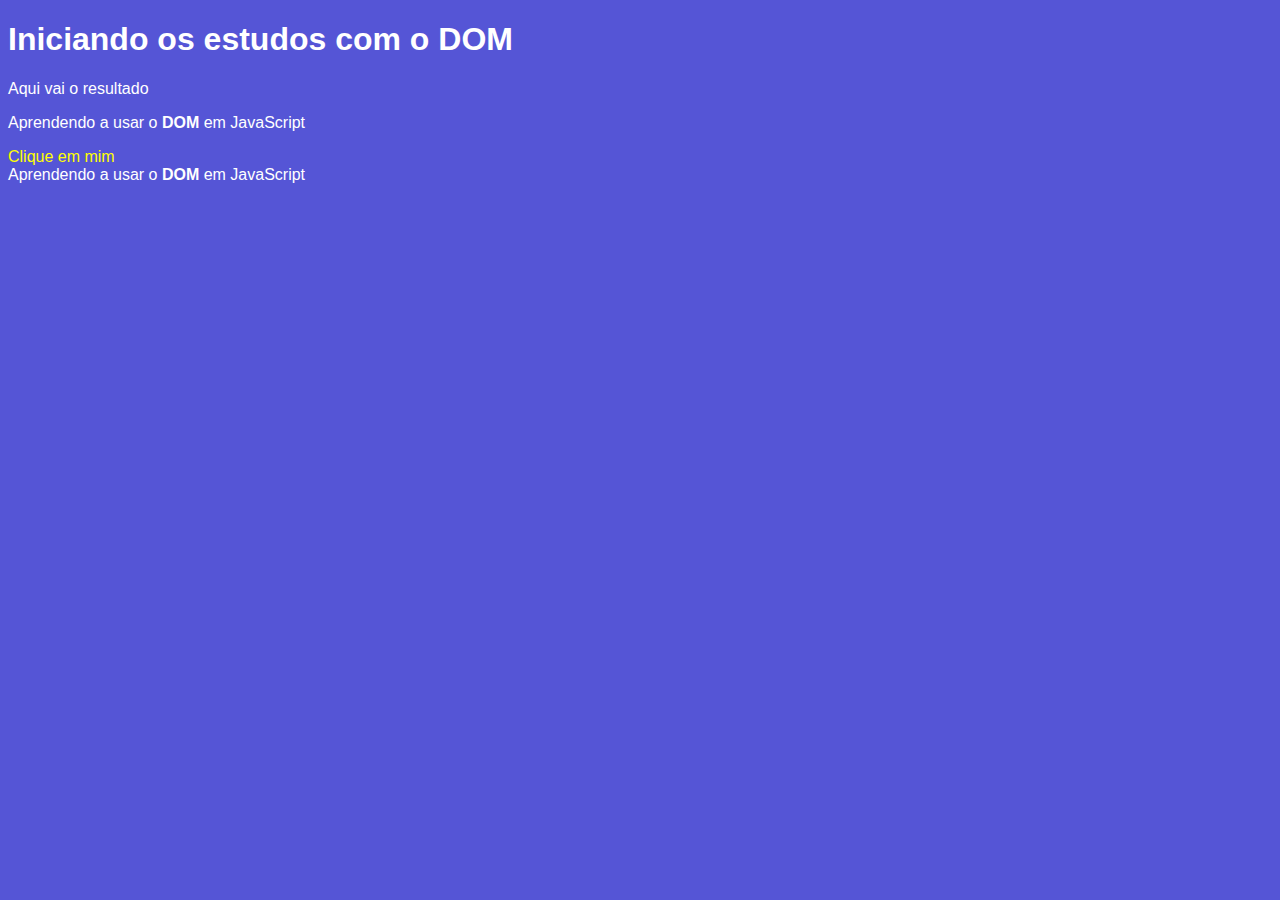
<file: Dom - Curso em Vídeo/1 - Introdução/index.html>
<!DOCTYPE html>
<html lang="en">
<head>
    <meta charset="UTF-8">
    <meta http-equiv="X-UA-Compatible" content="IE=edge">
    <meta name="viewport" content="width=device-width, initial-scale=1.0">
    <title>Primeiros Passos Com o Dom</title>
    <style>
        body {
            background: rgb(85, 85, 214);
            color: white;
            font: 16px Arial;
        }
    </style>
</head>
<body>
    <h1>Iniciando os estudos com o DOM</h1>
    <p>Aqui vai o resultado</p>
    <p>Aprendendo a usar o <strong>DOM</strong> em JavaScript</p>
    <div id="msg">Clique em mim</div>

    <script>
        var d = document.getElementById('msg')
        var corpo = document.body
        var p1 = window.document.getElementsByTagName('p')[1]

        d.style.color = "yellow"
        document.write(p1.innerHTML)
    </script>
</body>
</html>
</file>
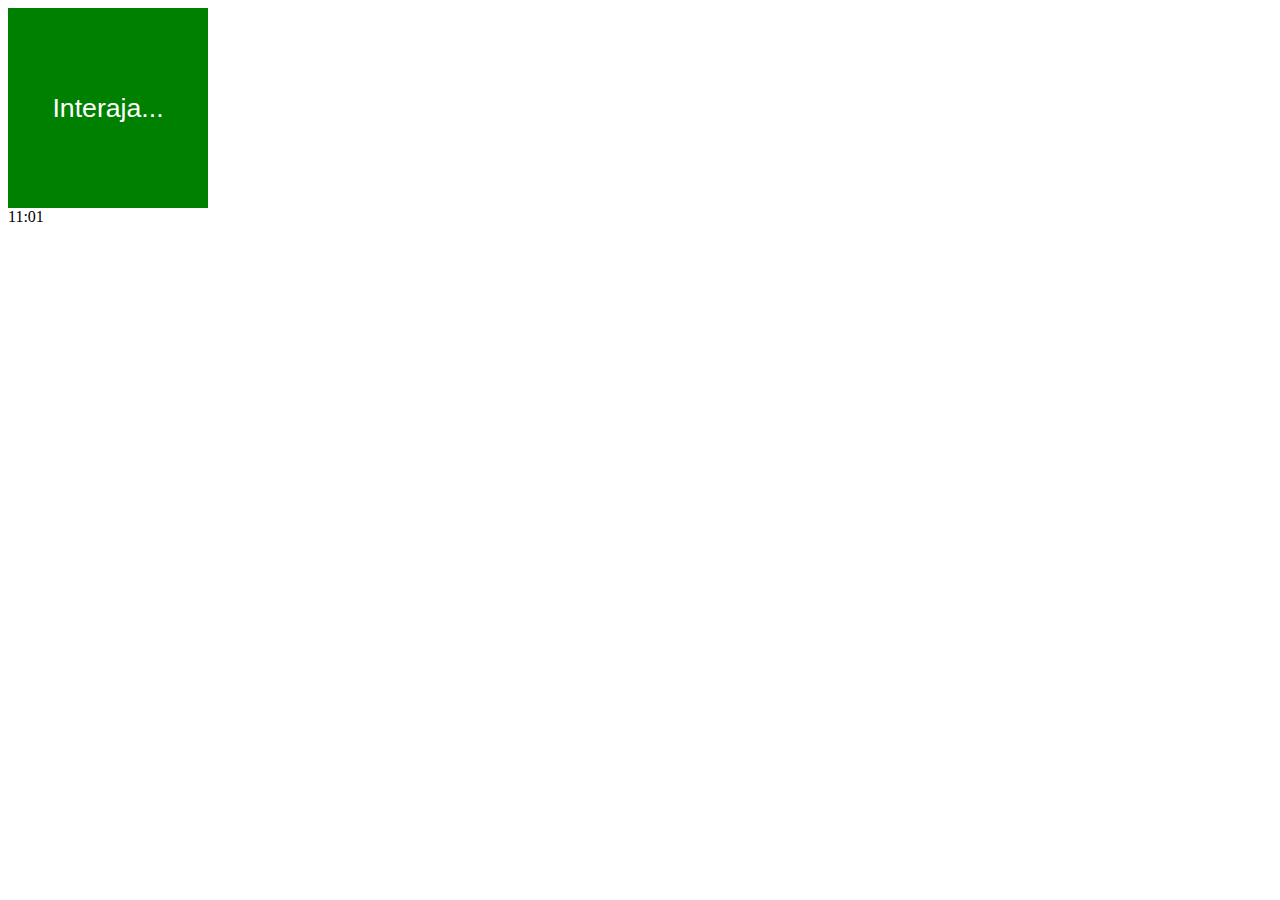
<file: Dom - Curso em Vídeo/2 - Eventos/index.html>
<!DOCTYPE html>
<html lang="en">
<head>
    <meta charset="UTF-8">
    <meta http-equiv="X-UA-Compatible" content="IE=edge">
    <meta name="viewport" content="width=device-width, initial-scale=1.0">
    <title>Eventos</title>
    <style>
        div#area {
            font: normal 20pt Arial;
            background: green;
            color: white;
            width: 200px;
            height: 200px;
            line-height: 200px;
            text-align: center;
        }
    </style>
</head>
<body>
    <div id="area">
        Interaja...
    </div>
</body>
</html>

11:01
</file>
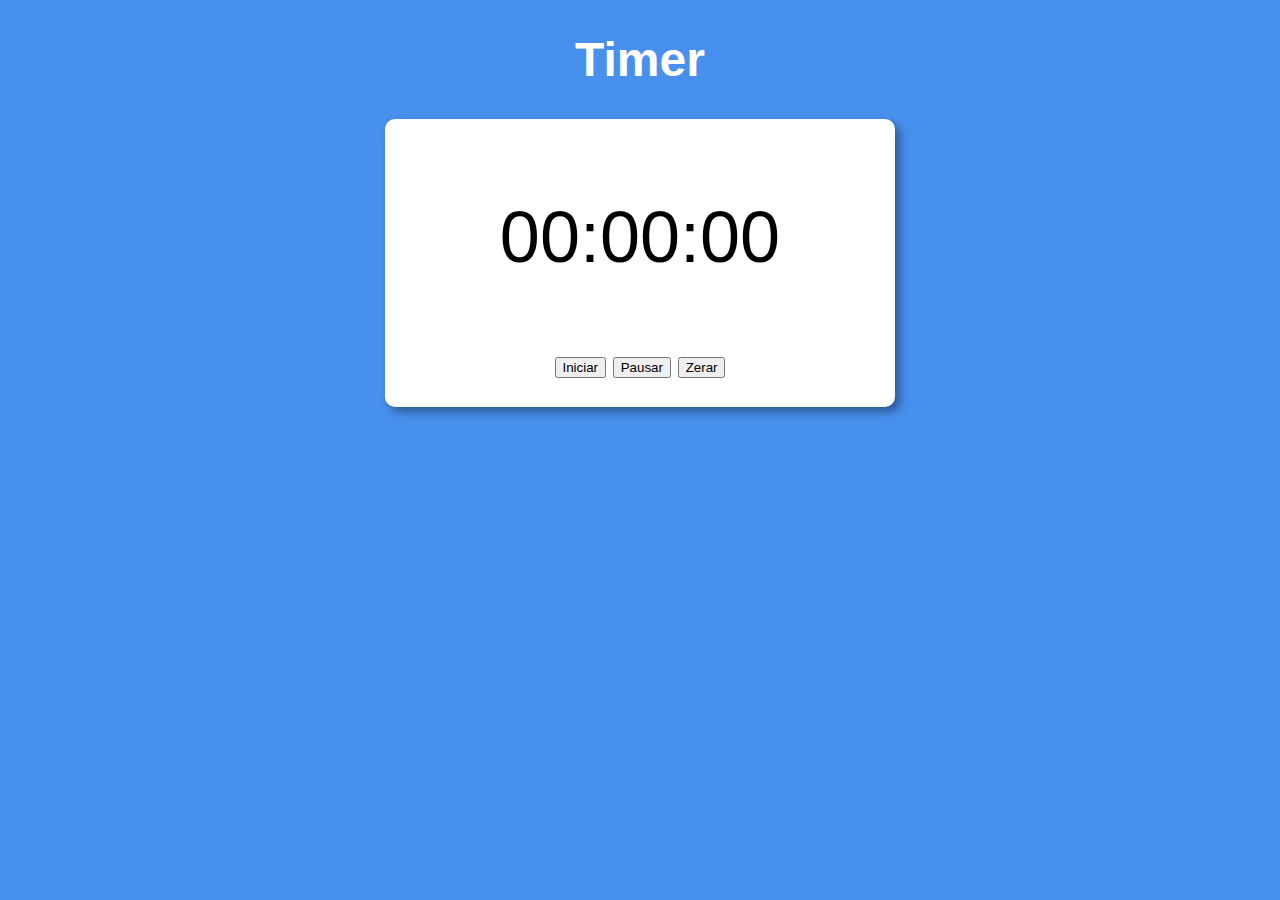
<file: Curso Luiz Otávio/Javascript e Lógica de Programação/exercicio 1/index.html>
<!DOCTYPE html>
<html lang="pt-br">
<head>
    <meta charset="UTF-8">
    <meta http-equiv="X-UA-Compatible" content="IE=edge">
    <meta name="viewport" content="width=device-width, initial-scale=1.0">
    <link rel="stylesheet" href="style.css">
    <title>Meu Timer</title>
</head>
<body>
    <header>
        <h1>Timer</h1>
    </header>
    <section>
        <p class="relogio">00:00:00</p>
        <p>
            <button class="iniciar">Iniciar</button>
            <button class="pausar">Pausar</button>
            <button class="zerar">Zerar</button>
        </p>

    </section>

    <script src="main.js"></script>
</body>
</html>
</file>
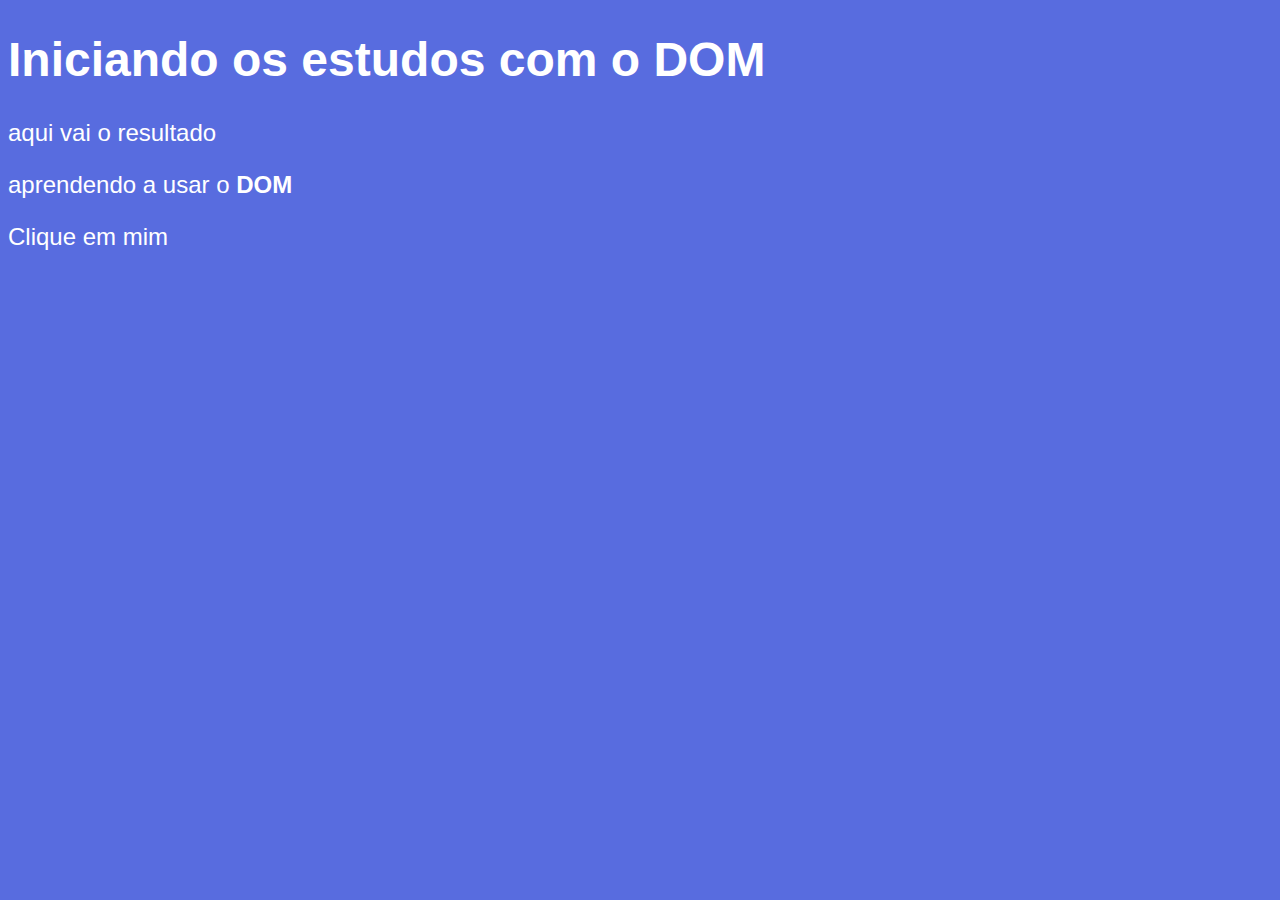
<file: curso-de-js-guanabara/aula09/ex005/index.html>
<!DOCTYPE html>
<html lang="en">
<head>
    <meta charset="UTF-8">
    <meta http-equiv="X-UA-Compatible" content="IE=edge">
    <meta name="viewport" content="width=device-width, initial-scale=1.0">
    <style>
        body {
            background: rgb(88, 108, 223);
            color: white;
            font: normal 18pt Arial;
        }
    </style>
    <title>Usando o DOM</title>
</head>
<body>
    <h1>Iniciando os estudos com o DOM</h1>
    <p>aqui vai o resultado</p>
    <p>aprendendo a usar o <strong>DOM</strong></p>
    <div id="msg">Clique em mim</div>

    <script>
        var corpo = window.document.body
        var p1 = window.document.getElementsByTagName('p')[1];
        var msg = window.document.getElementById('msg');
        var d = window.document.querySelector('div#msg')
        
    </script>
</body>
</html>
</file>
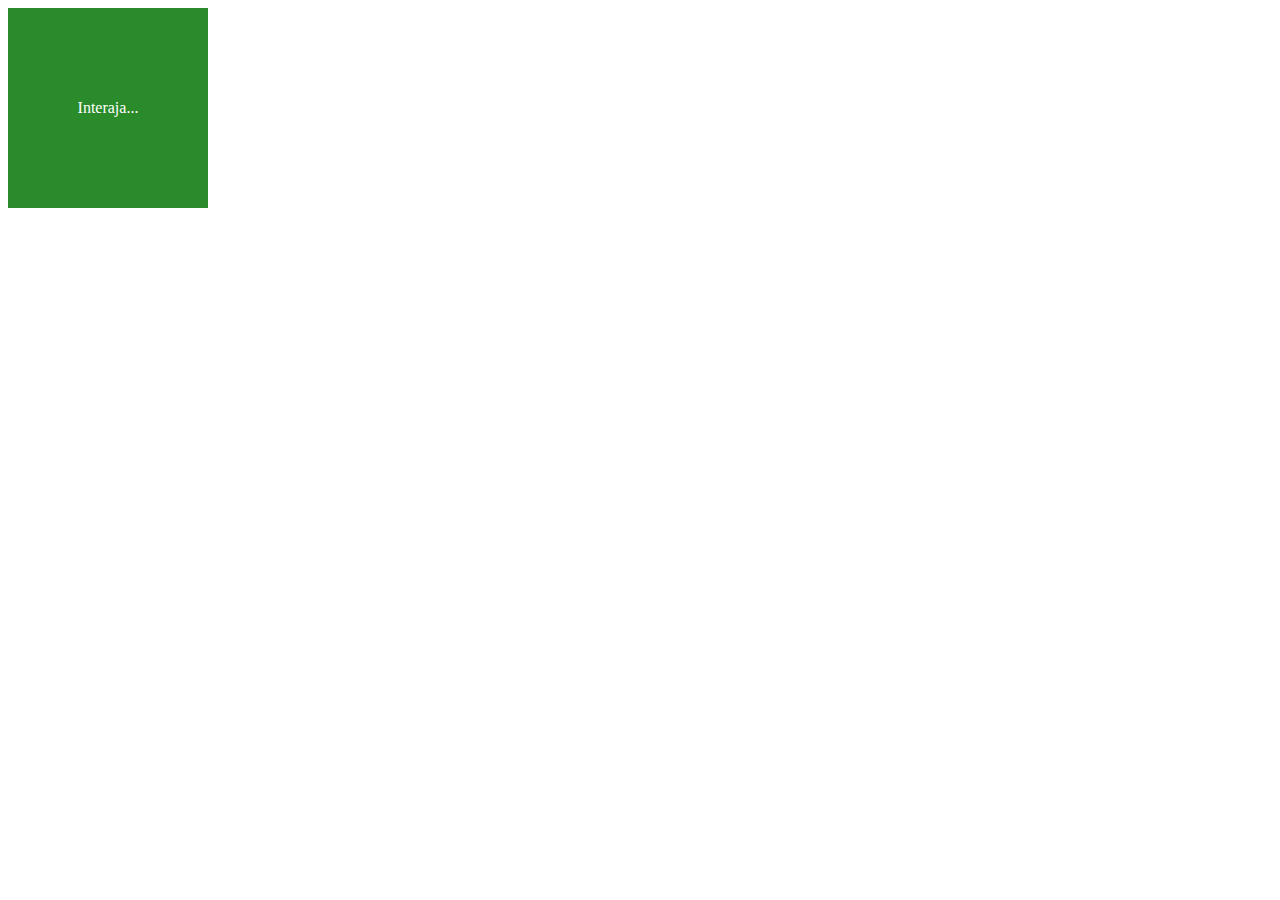
<file: curso-de-js-guanabara/aula10/ex006/index.html>
<!DOCTYPE html>
<html lang="pt-br">
<head>
    <meta charset="UTF-8">
    <meta http-equiv="X-UA-Compatible" content="IE=edge">
    <meta name="viewport" content="width=device-width, initial-scale=1.0">
    <style>
        div#area {
            background: rgb(42, 139, 42);
            color: white;
            text-align: center;
            line-height: 200px;
            width: 200px;
            height: 200px;
        }
    </style>
    <title>Interações com domain</title>
</head>
<body>
    <div id="area">
        Interaja...
    </div>

    <script>
        var a = window.document.getElementById('area');
        a.addEventListener('click', clicar);
        a.addEventListener('mouseenter', entrar);
        a.addEventListener('mouseout', sair);

        function clicar() {
            a.innerText == 'Interaja...' ? a.innerText = 'Clicou' : a.innerText = 'Interaja...';
        }

        function entrar() {
            a.innerText = 'Entrou';
            a.style.background = 'blue';
        }

        function sair() {
            a.innerText = 'Saiu';
            a.style.background = 'green';
        }
    </script>
</body>
</html>
</file>
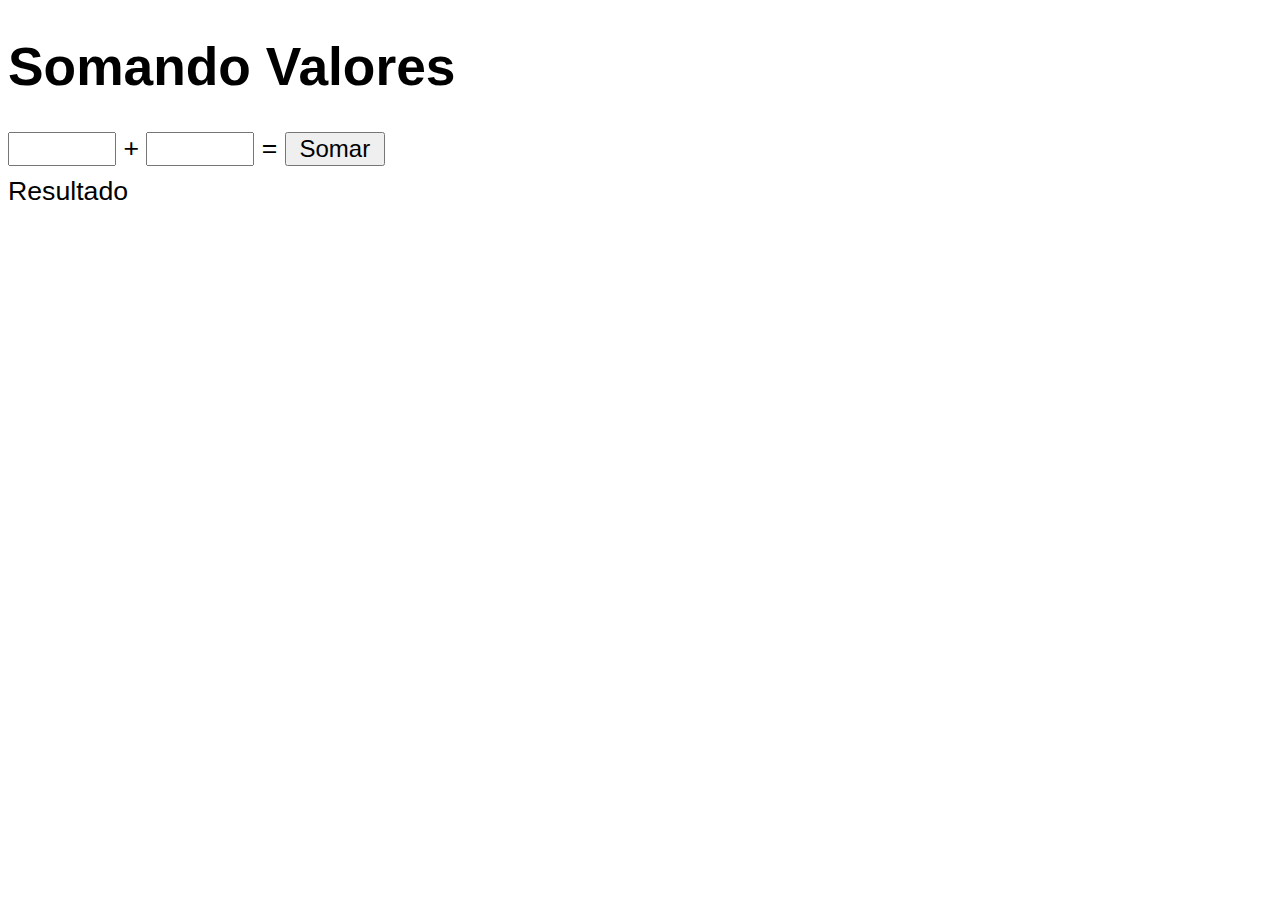
<file: curso-de-js-guanabara/aula10/ex007/index.html>
<!DOCTYPE html>
<html lang="pt-br">
<head>
    <meta charset="UTF-8">
    <meta http-equiv="X-UA-Compatible" content="IE=edge">
    <meta name="viewport" content="width=device-width, initial-scale=1.0">
    <style>
        body {
            font: normal 20pt Arial;
        }
        input {
            font: normal 18pt Arial;
            width: 100px;
        }
        div#res {
            margin-top: 10px;;
        }
    </style>
    <title>Somando Valores</title>
</head>
<body>
    <h1>Somando Valores</h1>
    <input type="number" name="txtn1" id="txtn1"> +
    <input type="number" name="txtn2" id="txtn2"> =
    <input type="button" value="Somar" onclick="somar()">
    <div id="res">Resultado</div>

    <script>
        function somar() {
            var tn1 = window.document.getElementById('txtn1');
            var tn2 = window.document.querySelector('input#txtn2');
            var res = window.document.getElementById('res');
            var n1 = Number(tn1.value)
            var n2 = Number(tn2.value)
            var s = n1 + n2
            res.innerHTML = `A soma entre ${n1} e ${n2} é igual a <strong>${s}</strong>`
        }
    </script>
</body>
</html>
</file>
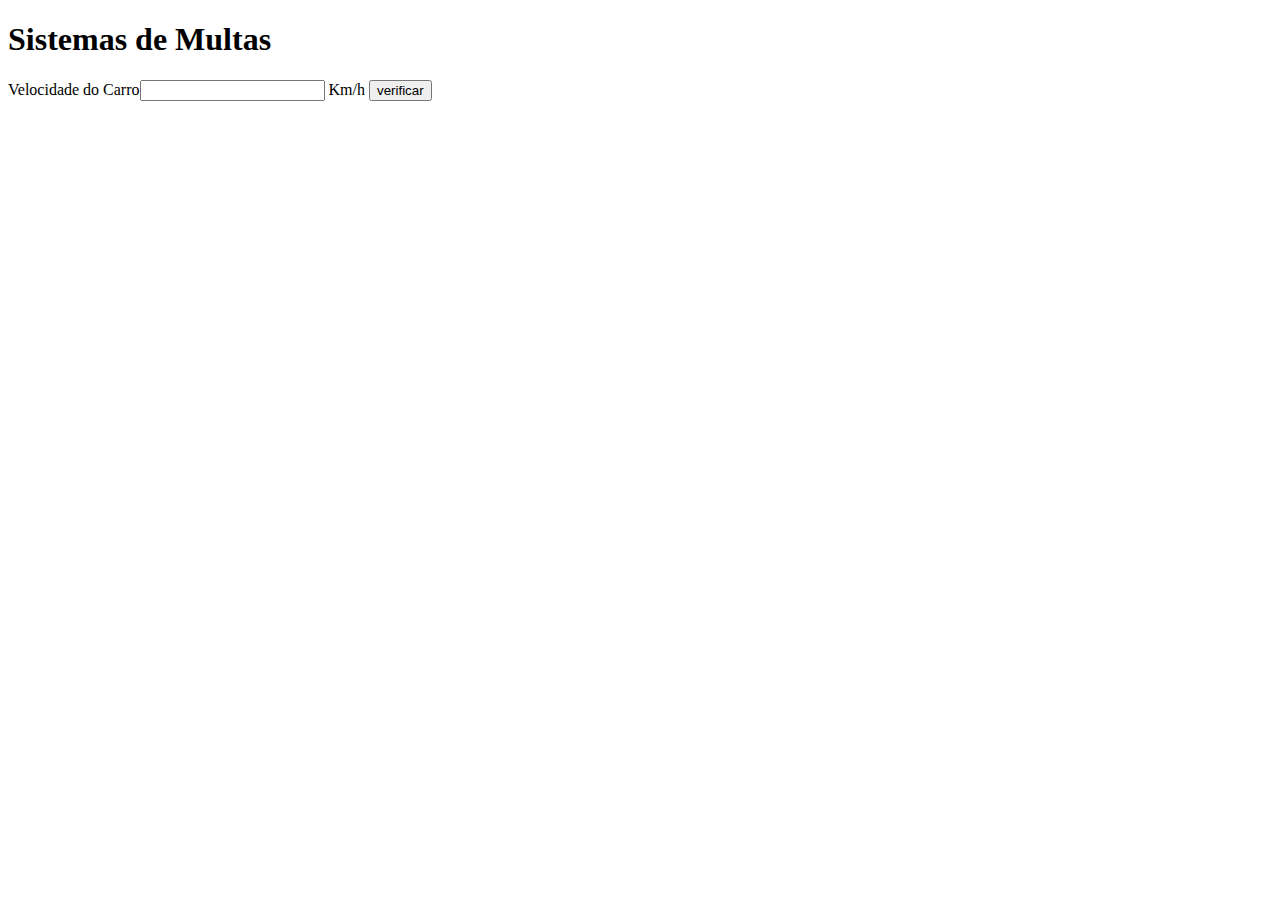
<file: curso-de-js-guanabara/aula11/ex010/index.html>
<!DOCTYPE html>
<html lang="pt-br">
<head>
    <meta charset="UTF-8">
    <meta http-equiv="X-UA-Compatible" content="IE=edge">
    <meta name="viewport" content="width=device-width, initial-scale=1.0">
    <title>DETRAN</title>
</head>
<body>
    <h1>Sistemas de Multas</h1>
    Velocidade do Carro<input type="number" name="txtvel" id="txtvel"> Km/h
    <input type="button" value="verificar" onclick="calcular()">
    <div id="res"></div>

    <script>
        
        function calcular() {
            var txtv = window.document.querySelector('input#txtvel');
            var res = window.document.querySelector('div#res');
            var vel = Number(txtv.value);

            res.innerHTML = `Sua velocidade é de ${vel} Km/h`;

            if(vel >= 60) {
                res.innerHTML += `<p>Você foi multado!</p>`
            } else {
                res.innerHTML += `<p>Siga com segurança!</p>`
            }
        }
    </script>
</body>
</html>
</file>
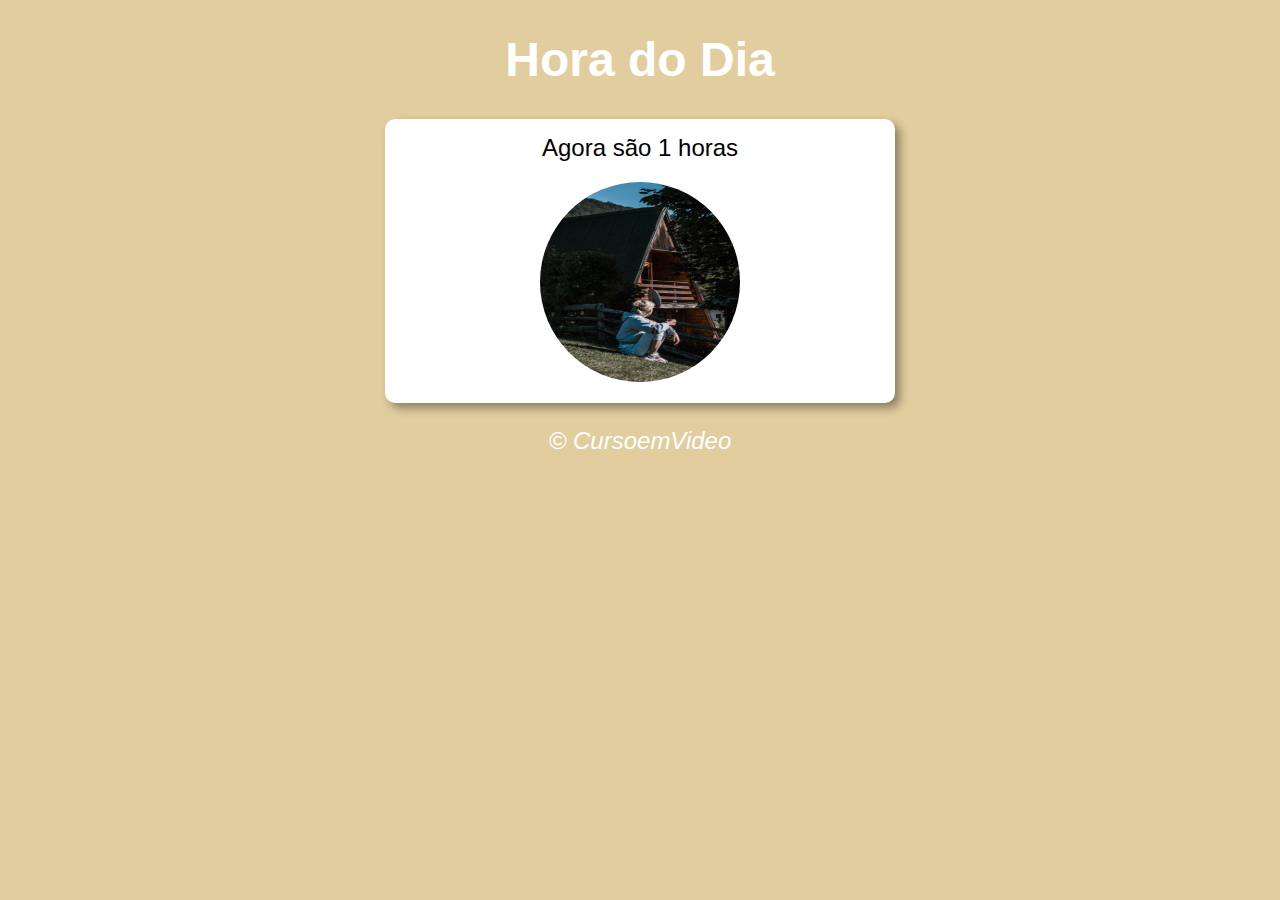
<file: curso-de-js-guanabara/aula12 - Exercícios/ex014/index.html>
<!DOCTYPE html>
<html lang="pt-br">
<head>
    <meta charset="UTF-8">
    <meta http-equiv="X-UA-Compatible" content="IE=edge">
    <meta name="viewport" content="width=device-width, initial-scale=1.0">
    <link rel="stylesheet" href="style.css">
    <title>Modelo de Exercício</title>
</head>
<body onload="carregar()">
    <header>
        <h1>Hora do Dia</h1>
    </header>
    <section>
        <div id="msg">
            Mensagem aqui
        </div>
        <div id="foto">
            <img id="imagem" src="src/image/manha.jpg" alt="Foto do Dia">
        </div>
    </section>
    <footer>
        <p>&copy; CursoemVideo</p>
    </footer>

    <script src="main.js"></script>
</body>
</html>
</file>
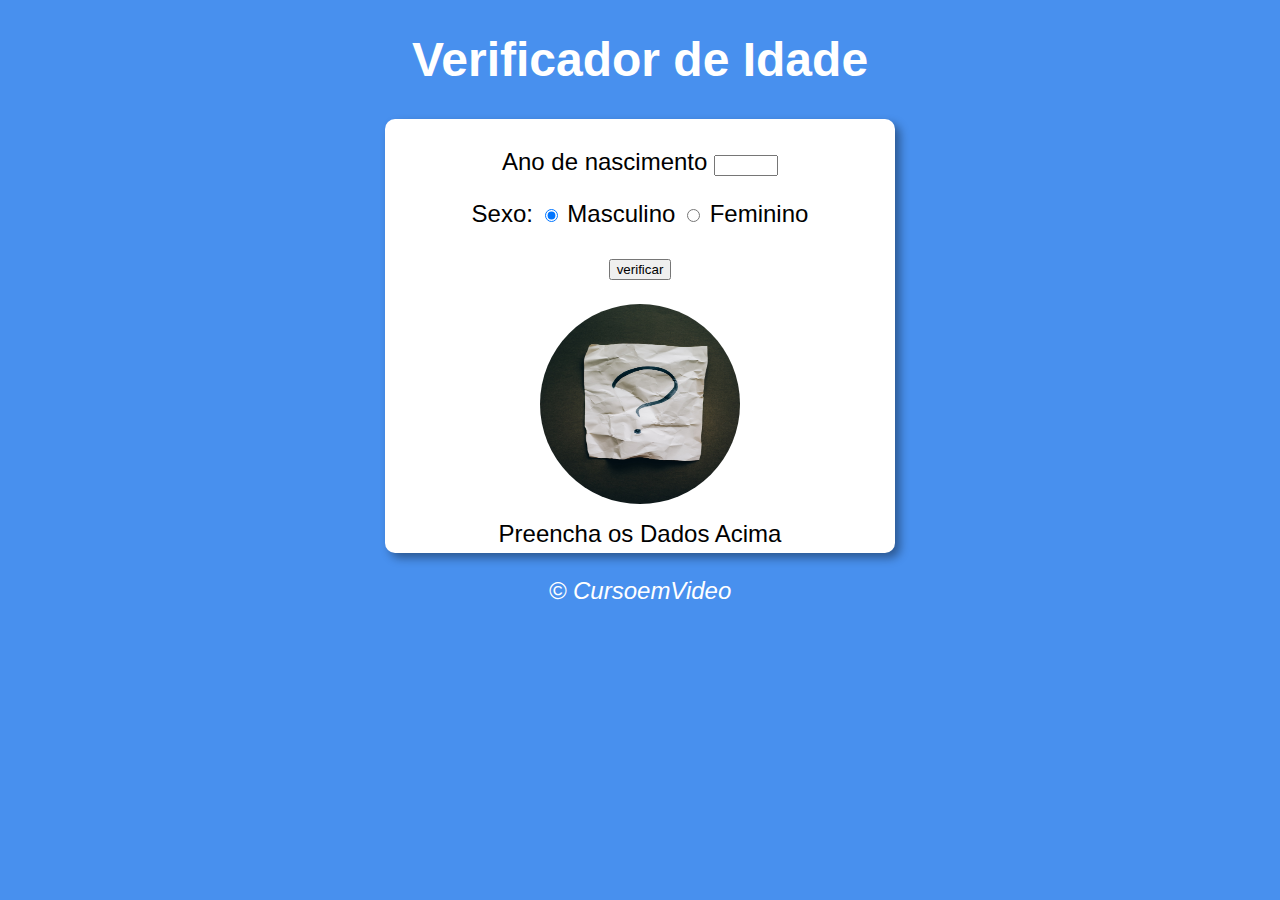
<file: curso-de-js-guanabara/aula12 - Exercícios/ex015/index.html>
<!DOCTYPE html>
<html lang="pt-br">
<head>
    <meta charset="UTF-8">
    <meta http-equiv="X-UA-Compatible" content="IE=edge">
    <meta name="viewport" content="width=device-width, initial-scale=1.0">
    <link rel="stylesheet" href="style.css">
    <title>Verificador de Idade</title>
</head>
<body>
    <header>
        <h1>Verificador de Idade</h1>
    </header>
    <section>
        <div>
            <p>Ano de nascimento
                <input type="number" name="txtano" id="txtano" min="0" max="150">
            </p>
            <p>Sexo:
                <input type="radio" name="radsex" id="masc" checked>
                <label for="masc">Masculino</label>
                <input type="radio" name="radsex" id="fem">
                <label for="fem">Feminino</label>
            </p>
            <p>
                <input type="button" value="verificar" onclick="verificar()">
            </p>
        </div>
        <div>
            <img id="imagem" src="src/image/interrogacao.jpg" alt="">
        </div>
        <div id="res">
            Preencha os Dados Acima
        </div>
    </section>
    <footer>
        <p>&copy; CursoemVideo</p>
    </footer>

    <script src="main.js"></script>
</body>
</html>
</file>
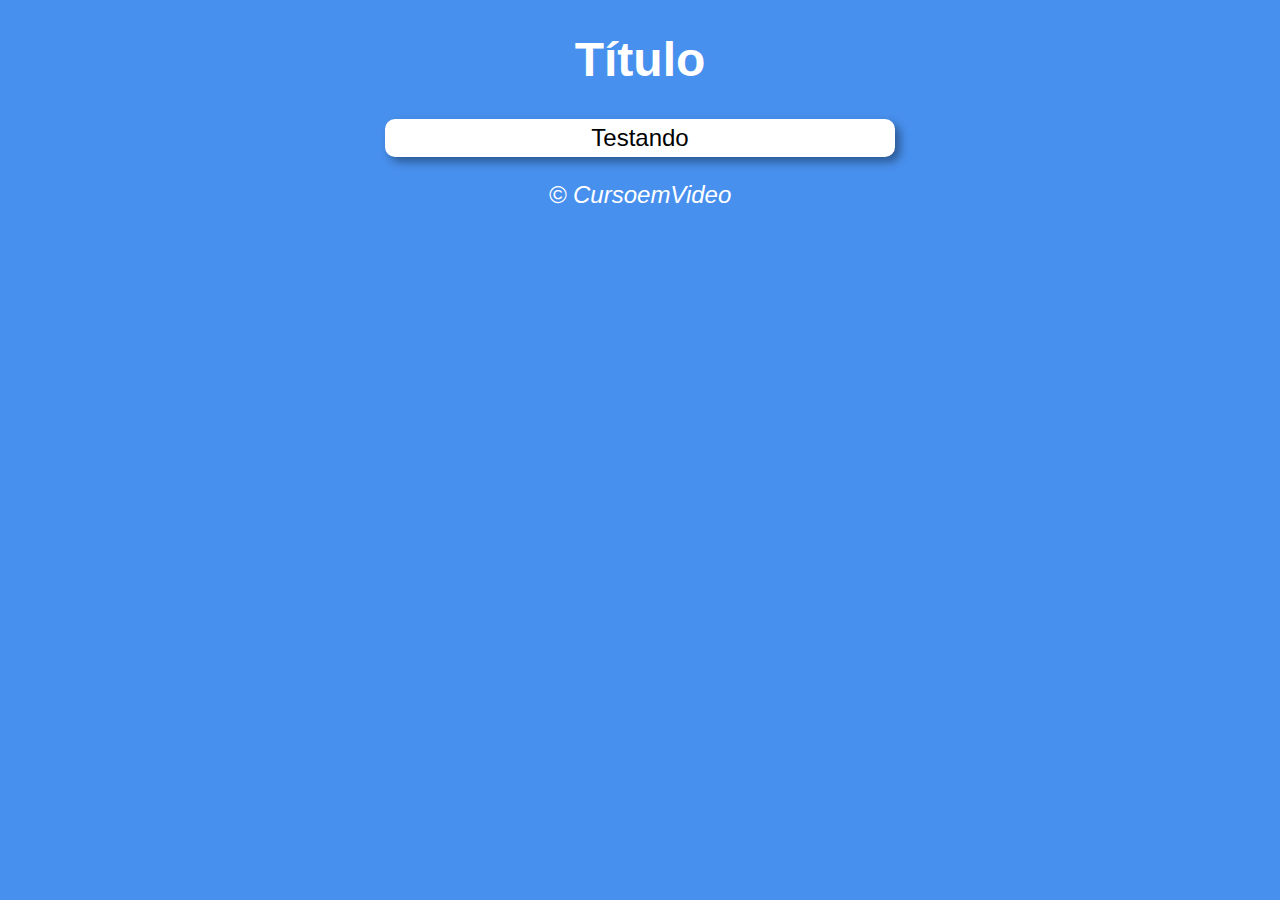
<file: curso-de-js-guanabara/aula12 - Exercícios/modelo copy/index.html>
<!DOCTYPE html>
<html lang="pt-br">
<head>
    <meta charset="UTF-8">
    <meta http-equiv="X-UA-Compatible" content="IE=edge">
    <meta name="viewport" content="width=device-width, initial-scale=1.0">
    <link rel="stylesheet" href="style.css">
    <title>Modelo de Exercício</title>
</head>
<body>
    <header>
        <h1>Título</h1>
    </header>
    <section>
        <div>
            Testando
        </div>
        <div>

        </div>
    </section>
    <footer>
        <p>&copy; CursoemVideo</p>
    </footer>

    <script src="main.js"></script>
</body>
</html>
</file>
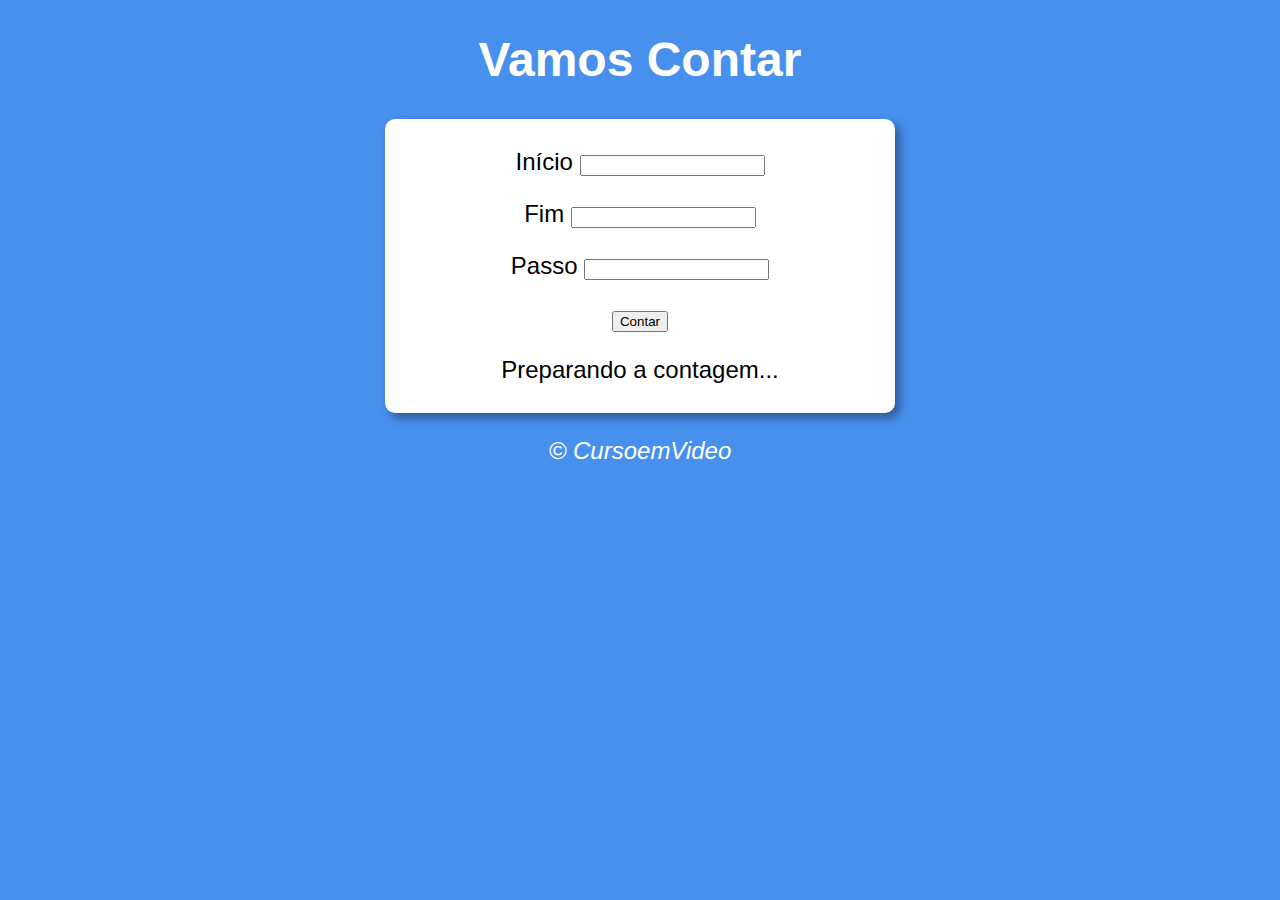
<file: curso-de-js-guanabara/aula14 - Exercícios/ex016/index.html>
<!DOCTYPE html>
<html lang="pt-br">
<head>
    <meta charset="UTF-8">
    <meta http-equiv="X-UA-Compatible" content="IE=edge">
    <meta name="viewport" content="width=device-width, initial-scale=1.0">
    <link rel="stylesheet" href="style.css">
    <title>Modelo de Exercício</title>
</head>
<body>
    <header>
        <h1>Vamos Contar</h1>
    </header>
    <section>
        <div id="dados">
            <p>Início
                <input type="number" name="inicio" id="txt1">
            </p>
            <p>Fim
                <input type="number" name="fim" id="txtf">
            </p>
            <p>Passo
                <input type="number" name="passo" id="txtp">
            </p>
            <p><input type="button" value="Contar" onclick="contar()"></p>
        </div>
        <div>
        </div>
        <div id="res">
            <p id="preparado">Preparando a contagem...</p>
            <p id="txt"></p>
        </div>
    </section>
    <footer>
        <p>&copy; CursoemVideo</p>
    </footer>

    <script src="main.js"></script>
</body>
</html>
</file>
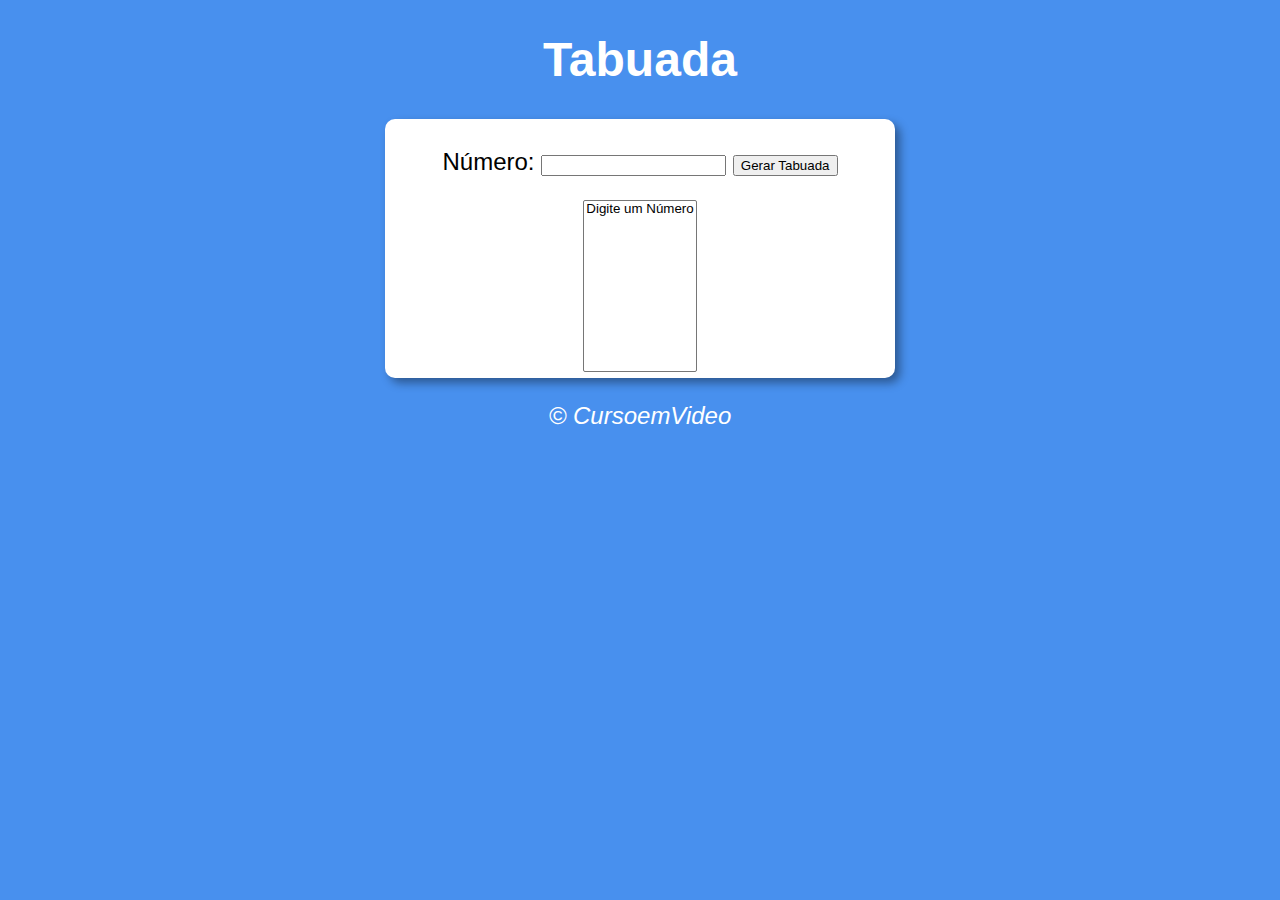
<file: curso-de-js-guanabara/aula14 - Exercícios/ex017/index.html>
<!DOCTYPE html>
<html lang="pt-br">
<head>
    <meta charset="UTF-8">
    <meta http-equiv="X-UA-Compatible" content="IE=edge">
    <meta name="viewport" content="width=device-width, initial-scale=1.0">
    <link rel="stylesheet" href="style.css">
    <title>Tabuada</title>
</head>
<body>
    <header>
        <h1>Tabuada</h1>
    </header>
    <section>
        <div>
            <p>Número: 
                <input type="number" name="num" id="txtn">
                <input type="button" value="Gerar Tabuada" onclick="tabuada()">
            </p>
        </div>
        <div>
            <select name="tabuada" id="seltab" size="10">
                <option>Digite um Número</option>
            </select>
        </div>
    </section>
    <footer>
        <p>&copy; CursoemVideo</p>
    </footer>

    <script src="main.js"></script>
</body>
</html>
</file>
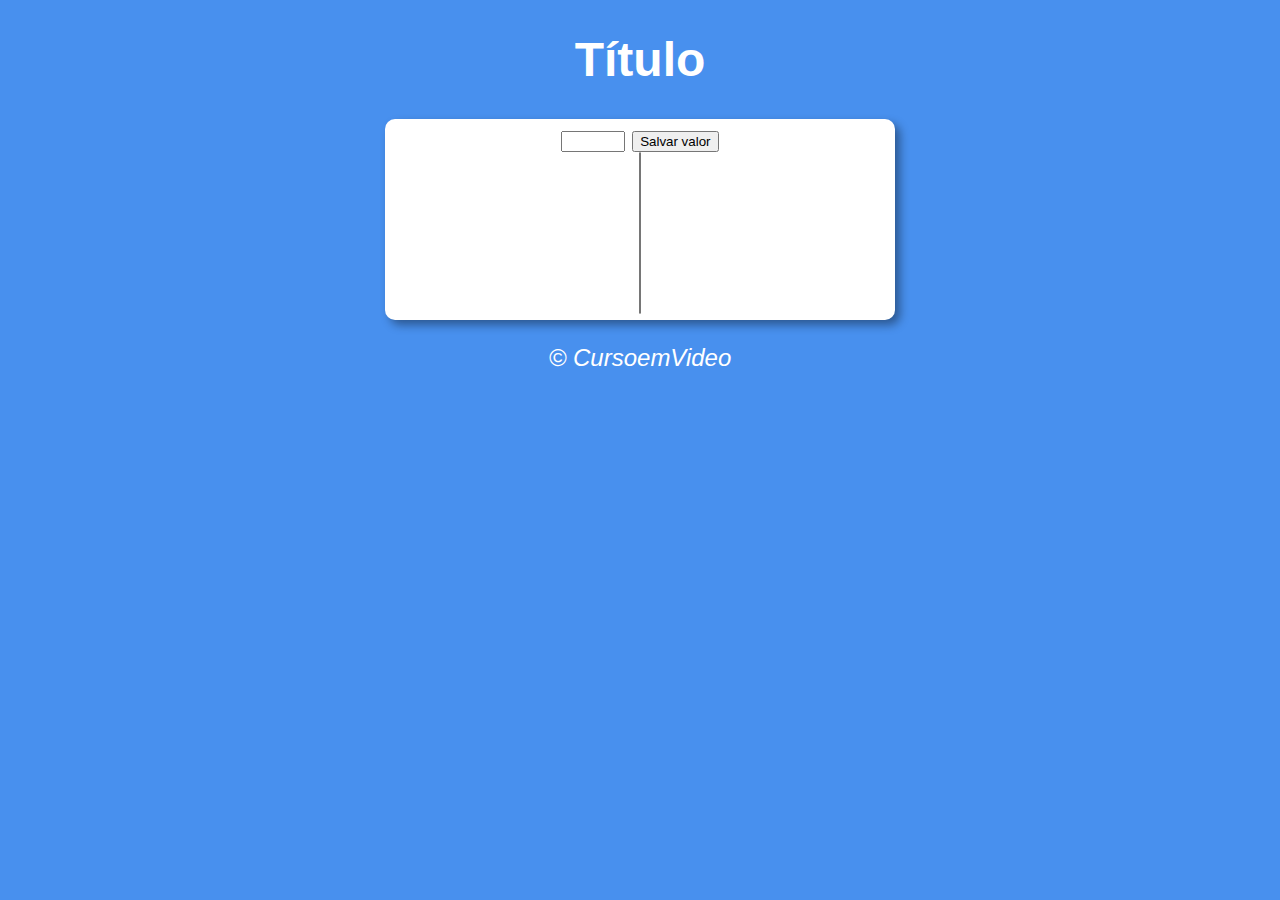
<file: curso-de-js-guanabara/aula17/ex018/index.html>
<!DOCTYPE html>
<html lang="pt-br">
<head>
    <meta charset="UTF-8">
    <meta http-equiv="X-UA-Compatible" content="IE=edge">
    <meta name="viewport" content="width=device-width, initial-scale=1.0">
    <link rel="stylesheet" href="style.css">
    <title>Modelo de Exercício</title>
</head>
<body>
    <header>
        <h1>Título</h1>
    </header>
    <section>
        <div>
            <input type="number" name="number" id="number" min="0" max="100">
            <input type="button" value="Salvar valor" onclick="adiciona()">
        </div>
        <div>
            <select name="nome" id="lista" size="10">

            </select>
        </div>
    </section>
    <footer>
        <p>&copy; CursoemVideo</p>
    </footer>

    <script src="main.js"></script>
</body>
</html>
</file>
<file: Curso Luiz Otávio/Javascript e Lógica de Programação/exercicio 1/style.css>
body {
    background: rgb(72, 144, 238);
    font: normal 18pt Arial;
}

header {
    color: white;
    text-align: center;
}

section {
    background: white;
    border-radius: 10px;
    padding: 5px;
    width: 500px;
    margin: auto;
    text-align: center;
    box-shadow: 5px 5px 10px rgba(0, 0, 0, 0.39);
}

footer {
    color: white;
    text-align: center;
    font-style: italic;
}

.relogio {
    font-size: 3em;
}
</file>
<file: curso-de-js-guanabara/aula12 - Exercícios/ex014/style.css>
body {
    background: rgb(72, 144, 238);
    font: normal 18pt Arial;
}

header {
    color: white;
    text-align: center;
}

section {
    background: white;
    border-radius: 10px;
    padding: 5px;
    width: 500px;
    margin: auto;
    box-shadow: 5px 5px 10px rgba(0, 0, 0, 0.39);
}

div {
    text-align: center;
    padding: 10px;
}

img {
    border-radius: 50%;
    width: 200px;
    height: 200px;
}

footer {
    color: white;
    text-align: center;
    font-style: italic;
}
</file>
<file: curso-de-js-guanabara/aula12 - Exercícios/ex015/style.css>
body {
    background: rgb(72, 144, 238);
    font: normal 18pt Arial;
}

header {
    color: white;
    text-align: center;
}

section {
    background: white;
    border-radius: 10px;
    padding: 5px;
    width: 500px;
    margin: auto;
    text-align: center;
    box-shadow: 5px 5px 10px rgba(0, 0, 0, 0.39);
}

img {
    border-radius: 50%;
    width: 200px;
    height: 200px;
    margin-bottom: 10px;
}

footer {
    color: white;
    text-align: center;
    font-style: italic;
}
</file>
<file: curso-de-js-guanabara/aula12 - Exercícios/modelo copy/style.css>
body {
    background: rgb(72, 144, 238);
    font: normal 18pt Arial;
}

header {
    color: white;
    text-align: center;
}

section {
    background: white;
    border-radius: 10px;
    padding: 5px;
    width: 500px;
    margin: auto;
    text-align: center;
    box-shadow: 5px 5px 10px rgba(0, 0, 0, 0.39);
}

footer {
    color: white;
    text-align: center;
    font-style: italic;
}
</file>
<file: curso-de-js-guanabara/aula14 - Exercícios/ex016/style.css>
body {
    background: rgb(72, 144, 238);
    font: normal 18pt Arial;
}

header {
    color: white;
    text-align: center;
}

section {
    background: white;
    border-radius: 10px;
    padding: 5px;
    width: 500px;
    margin: auto;
    text-align: center;
    box-shadow: 5px 5px 10px rgba(0, 0, 0, 0.39);
}

footer {
    color: white;
    text-align: center;
    font-style: italic;
}
</file>
<file: curso-de-js-guanabara/aula14 - Exercícios/ex017/style.css>
body {
    background: rgb(72, 144, 238);
    font: normal 18pt Arial;
}

header {
    color: white;
    text-align: center;
}

section {
    background: white;
    border-radius: 10px;
    padding: 5px;
    width: 500px;
    margin: auto;
    text-align: center;
    box-shadow: 5px 5px 10px rgba(0, 0, 0, 0.39);
}

footer {
    color: white;
    text-align: center;
    font-style: italic;
}
</file>
<file: curso-de-js-guanabara/aula17/ex018/style.css>
body {
    background: rgb(72, 144, 238);
    font: normal 18pt Arial;
}

header {
    color: white;
    text-align: center;
}

section {
    background: white;
    border-radius: 10px;
    padding: 5px;
    width: 500px;
    margin: auto;
    text-align: center;
    box-shadow: 5px 5px 10px rgba(0, 0, 0, 0.39);
}

footer {
    color: white;
    text-align: center;
    font-style: italic;
}
</file>
